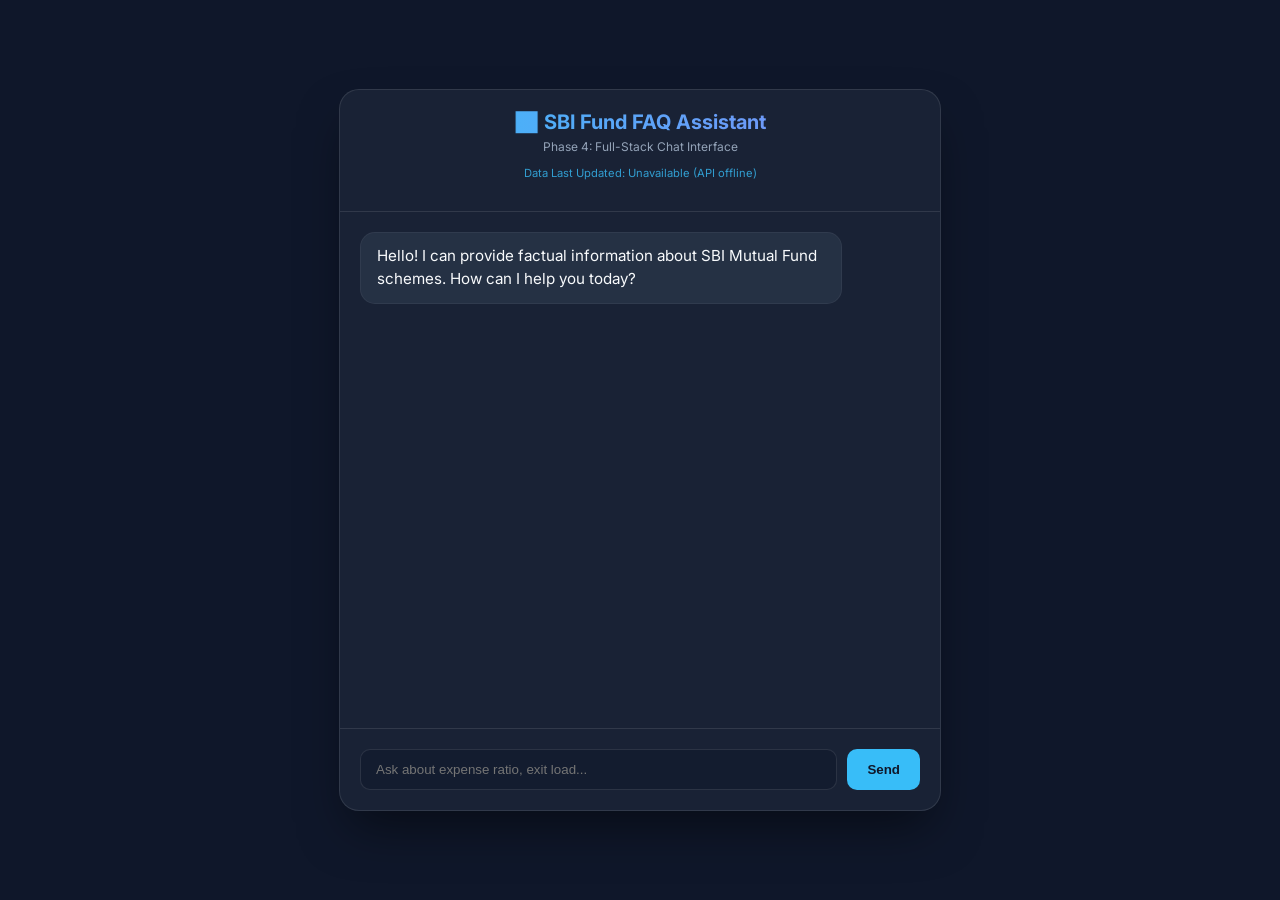
<file: phase4_app/frontend/index.html>
<!DOCTYPE html>
<html lang="en">
<head>
    <meta charset="UTF-8">
    <meta name="viewport" content="width=device-width, initial-scale=1.0">
    <title>SBI Mutual Fund FAQ Assistant</title>
    <link href="https://fonts.googleapis.com/css2?family=Inter:wght@400;600&display=swap" rel="stylesheet">
    <style>
        :root {
            --bg-color: #0f172a;
            --glass-bg: rgba(30, 41, 59, 0.7);
            --primary-accent: #38bdf8;
            --text-main: #f8fafc;
            --text-dim: #94a3b8;
        }

        body {
            font-family: 'Inter', sans-serif;
            background-color: var(--bg-color);
            color: var(--text-main);
            margin: 0;
            display: flex;
            justify-content: center;
            align-items: center;
            height: 100vh;
            overflow: hidden;
        }

        .chat-container {
            width: 100%;
            max-width: 600px;
            height: 80vh;
            background: var(--glass-bg);
            backdrop-filter: blur(12px);
            border: 1px solid rgba(255, 255, 255, 0.1);
            border-radius: 20px;
            display: flex;
            flex-direction: column;
            box-shadow: 0 25px 50px -12px rgba(0, 0, 0, 0.5);
        }

        .header {
            padding: 20px;
            border-bottom: 1px solid rgba(255, 255, 255, 0.1);
            text-align: center;
        }

        .header h1 {
            font-size: 1.25rem;
            margin: 0;
            background: linear-gradient(90deg, #38bdf8, #818cf8);
            -webkit-background-clip: text;
            -webkit-text-fill-color: transparent;
        }

        .messages {
            flex: 1;
            padding: 20px;
            overflow-y: auto;
            display: flex;
            flex-direction: column;
            gap: 15px;
        }

        .message {
            max-width: 80%;
            padding: 12px 16px;
            border-radius: 15px;
            line-height: 1.5;
            font-size: 0.95rem;
        }

        .bot {
            align-self: flex-start;
            background: rgba(51, 65, 85, 0.5);
            border: 1px solid rgba(255, 255, 255, 0.05);
        }

        .user {
            align-self: flex-end;
            background: var(--primary-accent);
            color: #0f172a;
            font-weight: 600;
        }

        .source-link {
            display: block;
            margin-top: 8px;
            font-size: 0.8rem;
            color: var(--primary-accent);
            text-decoration: none;
            opacity: 0.8;
        }

        .source-link:hover {
            opacity: 1;
        }

        .input-area {
            padding: 20px;
            border-top: 1px solid rgba(255, 255, 255, 0.1);
            display: flex;
            gap: 10px;
        }

        input {
            flex: 1;
            background: rgba(15, 23, 42, 0.5);
            border: 1px solid rgba(255, 255, 255, 0.1);
            border-radius: 10px;
            padding: 12px 15px;
            color: white;
            outline: none;
        }

        input:focus {
            border-color: var(--primary-accent);
        }

        button {
            background: var(--primary-accent);
            border: none;
            border-radius: 10px;
            padding: 0 20px;
            color: #0f172a;
            font-weight: 600;
            cursor: pointer;
            transition: transform 0.2s;
        }

        button:hover {
            transform: scale(1.05);
        }

        /* Typing Indicator */
        .typing {
            font-style: italic;
            color: var(--text-dim);
            font-size: 0.8rem;
            margin-bottom: 8px;
        }
    </style>
</head>
<body>
    <div class="chat-container">
        <div class="header">
            <h1>📊 SBI Fund FAQ Assistant</h1>
            <p style="font-size: 0.75rem; color: var(--text-dim); margin-top: 5px;">Phase 4: Full-Stack Chat Interface</p>
            <p id="last-updated" style="font-size: 0.7rem; color: var(--primary-accent); margin-top: 3px; opacity: 0.8;">Data Status: Checking...</p>
        </div>
        <div class="messages" id="chat-box">
            <div class="message bot">
                Hello! I can provide factual information about SBI Mutual Fund schemes. How can I help you today?
            </div>
        </div>
        <div class="input-area">
            <input type="text" id="user-input" placeholder="Ask about expense ratio, exit load..." onkeypress="handleKey(event)">
            <button onclick="sendMessage()">Send</button>
        </div>
    </div>

    <script>
        const chatBox = document.getElementById('chat-box');
        const userInput = document.getElementById('user-input');

        function appendMessage(role, text, source = null) {
            const div = document.createElement('div');
            div.className = `message ${role}`;
            div.innerText = text;
            
            if (source) {
                const link = document.createElement('a');
                link.href = source;
                link.target = "_blank";
                link.className = "source-link";
                link.innerText = "View Source: INDmoney";
                div.appendChild(link);
            }
            
            chatBox.appendChild(div);
            chatBox.scrollTop = chatBox.scrollHeight;
        }

        async function sendMessage() {
            const text = userInput.value.trim();
            if (!text) return;

            appendMessage('user', text);
            userInput.value = '';

            // Loading indicator
            const loading = document.createElement('div');
            loading.className = 'typing';
            loading.innerText = 'Assistant is thinking...';
            chatBox.appendChild(loading);

            try {
                const response = await fetch('http://localhost:8000/chat', {
                    method: 'POST',
                    headers: { 'Content-Type': 'application/json' },
                    body: JSON.stringify({ query: text })
                });
                
                const data = await response.json();
                chatBox.removeChild(loading);
                appendMessage('bot', data.answer, data.source);
            } catch (err) {
                chatBox.removeChild(loading);
                appendMessage('bot', 'System Error: Make sure the API is running.');
            }
        }

        function handleKey(e) {
            if (e.key === 'Enter') sendMessage();
        }

        async function fetchLastUpdated() {
            try {
                const response = await fetch('http://localhost:8000/last_updated');
                const data = await response.json();
                document.getElementById('last-updated').innerText = `Data Last Updated: ${data.last_updated}`;
            } catch (err) {
                document.getElementById('last-updated').innerText = `Data Last Updated: Unavailable (API offline)`;
            }
        }

        // Fetch the last updated date when the page loads
        window.onload = fetchLastUpdated;
    </script>
</body>
</html>
</file>
